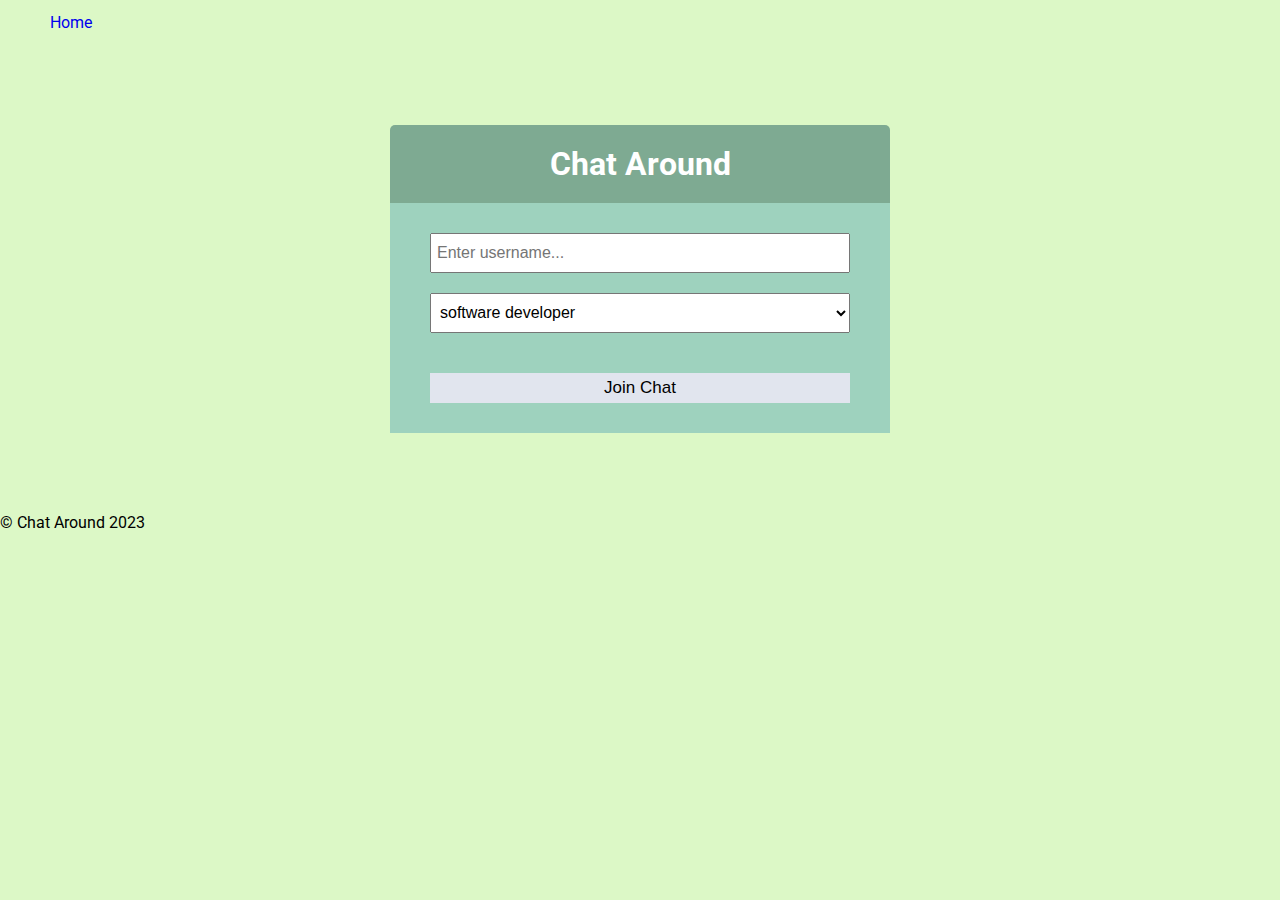
<file: public/index.html>
<!DOCTYPE html>
<html lang="en">
	<head>
		<meta charset="UTF-8" />
		<meta name="viewport" content="width=device-width, initial-scale=1.0" />
		<meta http-equiv="X-UA-Compatible" content="ie=edge" />
		<link href="https://cdn.jsdelivr.net/npm/bootstrap@5.0.2/dist/css/bootstrap.min.css" rel="stylesheet" integrity="sha384-EVSTQN3/azprG1Anm3QDgpJLIm9Nao0Yz1ztcQTwFspd3yD65VohhpuuCOmLASjC" crossorigin="anonymous">
		<link rel="stylesheet" href="css/style.css">
		<title>Chat Around</title>
	</head>
	<body class="d-flex flex-column vh-100">
		<nav class="navbar sticky-top navbar-expand-lg navbar-dark bg-dark" style="padding: 1%;">
			<div class="container-fluid">
				<a class="navbar-brand" href="#" style="margin-left: 3%;">Home</a>
			</div>
		</nav>
		<div class="join-container">
			<header class="join-header">
				<h1>Chat Around</h1>
			</header>
			<main class="join-main">
				<form action="chat.html">
					<div class="form-control">
						<input
							type="text"
							name="username"
							id="username"
							placeholder="Enter username..."
							required
						/>
					</div>
					<div class="form-control">
	
						<select name="room" id="room">
							<option value="Software Developer">software developer</option>
                                <option value="Machine Learning">machine learning</option>
                                <option value="data Scientist">data scientist</option>
                                <option value="Masters in Foreign">masters in foreign</option>
                                <option value="Start Ups">start ups</option>
                                <option value="Web3/Blockchain">web3/blockchain</option>
                                <option value="Quant Researcher">quant researcher</option>
                                <option value="Consulting Services">consulting services</option>
                                <option value="Product Management">product management</option>
                                <option value="Game Developer">game developer</option>
                                <option value="Web Developer">web developer</option>
						</select>
					</div>
					<button type="submit" class="btn">Join Chat</button>
				</form>
			</main>
		</div>
		<footer class="footer bg-dark py-3 mt-auto">
			<div class="container">
				<span class="text-muted">&copy; Chat Around 2023</span>
			</div>
		</footer>	



		
		<script src="https://cdn.jsdelivr.net/npm/popper.js@1.16.0/dist/umd/popper.min.js"
        integrity="sha384-Q6E9RHvbIyZFJoft+2mJbHaEWldlvI9IOYy5n3zV9zzTtmI3UksdQRVvoxMfooAo"
        crossorigin="anonymous"></script>
    <script src="https://stackpath.bootstrapcdn.com/bootstrap/5.0.0-alpha1/js/bootstrap.min.js"
        integrity="sha384-oesi62hOLfzrys4LxRF63OJCXdXDipiYWBnvTl9Y9/TRlw5xlKIEHpNyvvDShgf/"
        crossorigin="anonymous"></script>
	</body>
</html>
</file>
<file: public/css/style.css>
@import url('https://fonts.googleapis.com/css?family=Roboto&display=swap');

:root {
	--primary-color: #405DE6;
	--secondary-color: #5851DB;
	--light-color: #E1E5EE;
	--success-color: #43A047;
	--error-color: #F93154;
}

* {
	box-sizing: border-box;
	margin: 0;
	padding: 0;
}

body {
	font-family: 'Roboto', sans-serif;
	font-size: 16px;
	background:  #dcf8c6;
	margin: 0;
}

ul {
	list-style: none;
}

a {
	text-decoration: none;
}

.btn {
	cursor: pointer;
	padding: 5px 15px;
	background: var(--light-color);
	color: black;
	border: 0;
	font-size: 17px;
}

/* Chat Page */

.chat-container {
	max-width: 1500px;
	background: #fff;
	margin: 30px auto;
	overflow: hidden;
}

.chat-header {
	background:#7EAA92;
	color: #fff;
	border-top-left-radius: 5px;
	border-top-right-radius: 5px;
	padding: 15px;
	display: flex;
	align-items: center;
	justify-content: space-between;
}

.chat-main {
	display: grid;
	grid-template-columns: 1fr 3fr;
}

.chat-sidebar {
	background: #445D48;
	color: #fff;
	padding: 20px 20px 60px;
	overflow-y: scroll;
}

.chat-sidebar h2 {
	font-size: 20px;
	background: rgba(0, 0, 0, 0.1);
	padding: 10px;
	margin-bottom: 20px;
}

.chat-sidebar h3 {
	margin-bottom: 15px;
}

.chat-sidebar ul li {
	padding: 10px 0;
}

.chat-messages {
	padding: 30px;
	max-height: 400px;
	overflow-y: scroll;
}

.chat-messages .message {
	padding: 10px;
	margin-bottom: 15px;
	background-color: var(--light-color);
	border-radius: 5px;
	overflow-wrap: break-word;
}

.chat-messages .message .meta {
	font-size: 15px;
	font-weight: bold;
	color: var(--secondary-color);
	opacity: 0.7;
	margin-bottom: 7px;
}

.chat-messages .message .meta span {
	color: #777;
}

.chat-form-container {
	padding: 20px 30px;
	background-color:#7EAA92;
}

.chat-form-container form {
	display: flex;
}

.chat-form-container input[type='text'] {
	font-size: 16px;
	padding: 5px;
	height: 40px;
	flex: 1;
}

/* Join Page */
.join-container {
	max-width: 500px;
	margin: 80px auto;
	color: #fff;
}

.join-header {
	text-align: center;
	padding: 20px;
	background: #7EAA92;
	border-top-left-radius: 5px;
	border-top-right-radius: 5px;
}

.join-main {
	padding: 30px 40px;
	background: #9ED2BE;
}

.join-main p {
	margin-bottom: 20px;
}

.join-main .form-control {
	margin-bottom: 20px;
}

.join-main label {
	display: block;
	margin-bottom: 5px;
}

.join-main input[type='text'] {
	font-size: 16px;
	padding: 5px;
	height: 40px;
	width: 100%;
}

.join-main select {
	font-size: 16px;
	padding: 5px;
	height: 40px;
	width: 100%;
}

.join-main .btn {
	margin-top: 20px;
	width: 100%;
}

@media (max-width: 700px) {
	.chat-main {
		display: block;
	}

	.chat-sidebar {
		display: none;
	}
}
</file>
